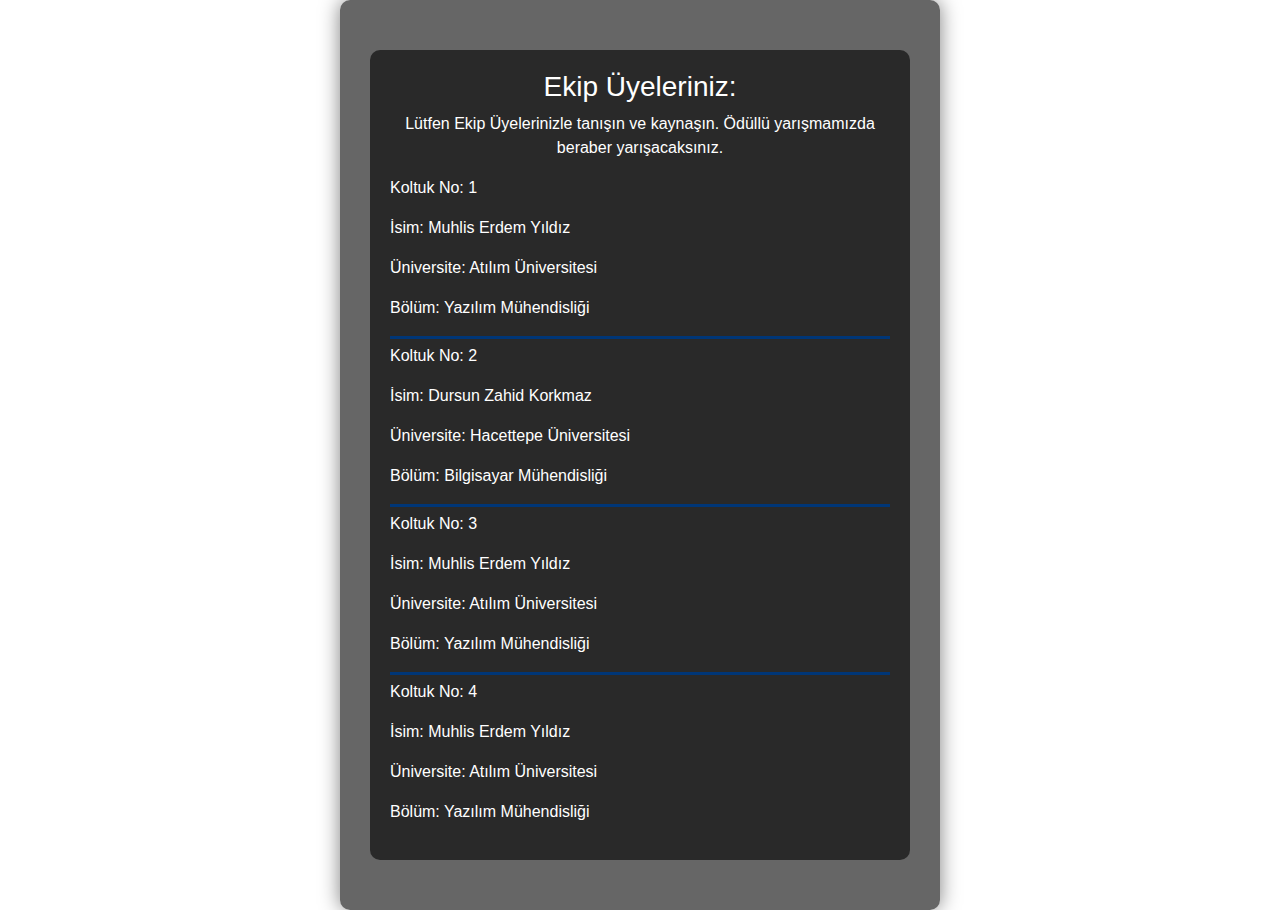
<file: Client/Pages/ShowGroups.html>
<!DOCTYPE html>
<html lang="en">
<head>
    <meta charset="UTF-8">
    <meta name="viewport" content="width=device-width, initial-scale=1.0">
    <title>Matched Groups</title>
    <!-- Include Bootstrap CSS -->
    <link rel="stylesheet" href="https://stackpath.bootstrapcdn.com/bootstrap/4.5.2/css/bootstrap.min.css">
    <style>
        /* Custom CSS for the technological theme */
        body {
            background-image: url('https://www.psw-eng.co.za/wp-content/uploads/2017/06/Engineer-Background.png'); /* Specify your background image path */
            background-size: cover;
            background-repeat: no-repeat;
            color: #fff;
            font-family: Arial, sans-serif;
            display: flex;
            justify-content: center;
            align-items: center;
            /* Ensure the body takes up the entire viewport height */
            margin: 0; /* Remove default margin */
        }
        .container {
            background-color: rgba(0, 0, 0, 0.6); /* Darken the form container background */
            border-radius: 10px;
            padding: 30px;
            box-shadow: 0 0 20px rgba(0, 0, 0, 0.5);
            max-width: 600px; /* Limit the maximum width of the form container */
            width: 100%; /* Ensure the container doesn't exceed the viewport width */
        }
        .group {
            margin: 20px 0;
            padding: 20px;
            background-color: rgba(0, 0, 0, 0.6);
            border-radius: 10px;
        }
        .group-members {
            color: #fff;
        }
        .member-divider {
            border-bottom: 3px solid #003677;
            margin: 5px 0;            
        }

        
    </style>
</head>
<body>
    <div class="container">
        <!-- <div class="logo" style="display: flex; justify-content: center;">
            <img src="MühendisHane.png" alt="Your Logo" style="width: 300px; height:70px" > 
        </div> -->

        <!-- Group 1 -->
        <div class="group" id="group1">
            <h3 class="text-center">Ekip Üyeleriniz:</h3>
            <p class="text-center">Lütfen Ekip Üyelerinizle tanışın ve kaynaşın. Ödüllü yarışmamızda beraber yarışacaksınız.</p>
            <div class="group-members">
                <p>Koltuk No: 1</p>
                <p>İsim: Muhlis Erdem Yıldız</p>
                <p>Üniversite: Atılım Üniversitesi</p>
                <p>Bölüm: Yazılım Mühendisliği</p>
            </div>
            <div class="member-divider"></div>
            <div class="group-members">
                <p>Koltuk No: 2</p>
                <p>İsim: Dursun Zahid Korkmaz</p>
                <p>Üniversite: Hacettepe Üniversitesi</p>
                <p>Bölüm: Bilgisayar Mühendisliği</p>
            </div>
            <div class="member-divider"></div>
            <div class="group-members">
                <p>Koltuk No: 3</p>
                <p>İsim: Muhlis Erdem Yıldız</p>
                <p>Üniversite: Atılım Üniversitesi</p>
                <p>Bölüm: Yazılım Mühendisliği</p>
            </div>
            <div class="member-divider"></div>
            <div class="group-members">
                <p>Koltuk No: 4</p>
                <p>İsim: Muhlis Erdem Yıldız</p>
                <p>Üniversite: Atılım Üniversitesi</p>
                <p>Bölüm: Yazılım Mühendisliği</p>
            </div>
            <!-- Add more members here -->
        </div>

    </div>
    <!-- Include Bootstrap JS and jQuery -->
    <script src="https://code.jquery.com/jquery-3.5.1.slim.min.js"></script>
    <script src="https://cdn.jsdelivr.net/npm/@popperjs/core@2.5.3/dist/umd/popper.min.js"></script>
    <script src="https://stackpath.bootstrapcdn.com/bootstrap/4.5.2/js/bootstrap.min.js"></script>
</body>
</html>
</file>
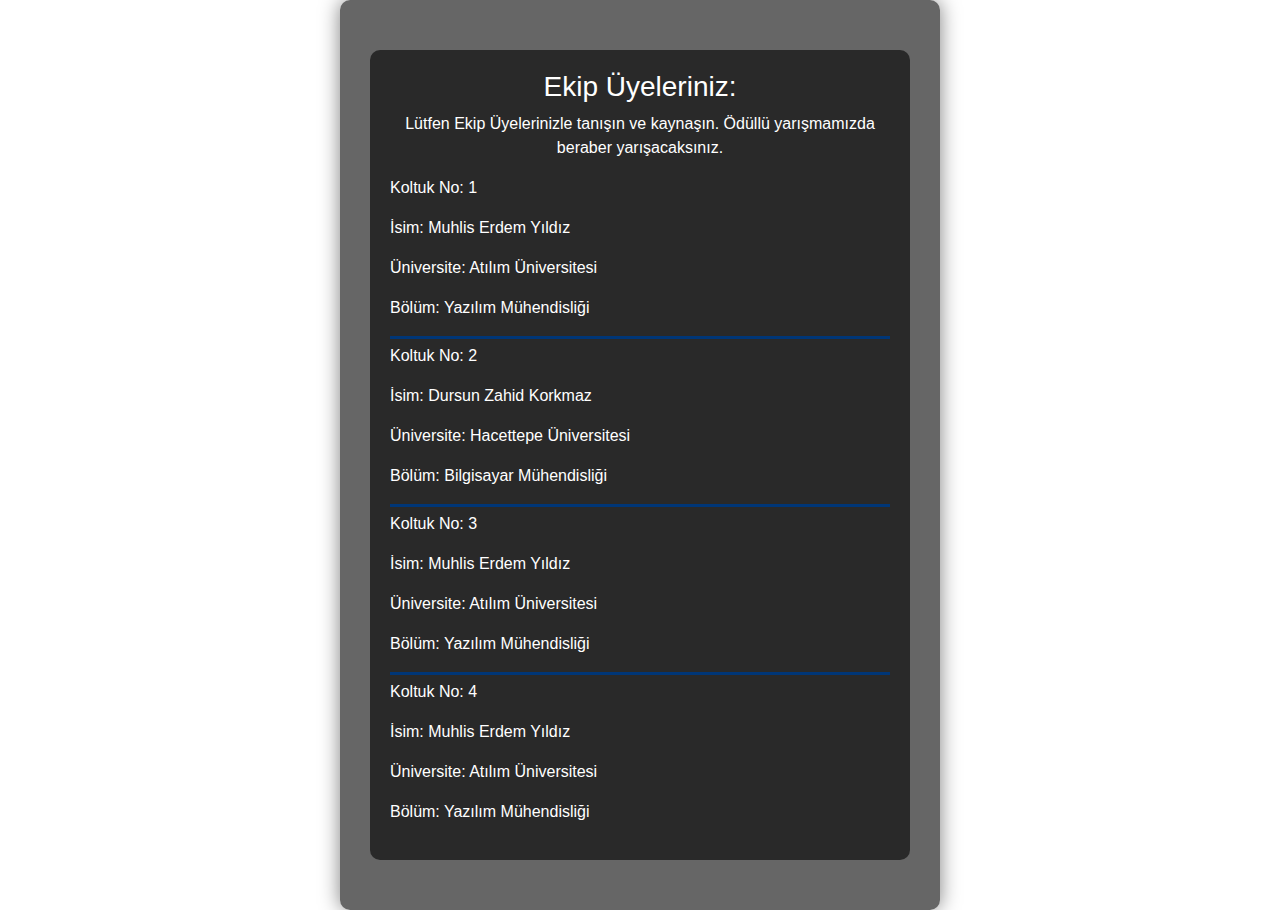
<file: BlazorWebAssemblyTest/Client/Pages/ShowGroups.html>
<!DOCTYPE html>
<html lang="en">
<head>
    <meta charset="UTF-8">
    <meta name="viewport" content="width=device-width, initial-scale=1.0">
    <title>Matched Groups</title>
    <!-- Include Bootstrap CSS -->
    <link rel="stylesheet" href="https://stackpath.bootstrapcdn.com/bootstrap/4.5.2/css/bootstrap.min.css">
    <style>
        /* Custom CSS for the technological theme */
        body {
            background-image: url('https://www.psw-eng.co.za/wp-content/uploads/2017/06/Engineer-Background.png'); /* Specify your background image path */
            background-size: cover;
            background-repeat: no-repeat;
            color: #fff;
            font-family: Arial, sans-serif;
            display: flex;
            justify-content: center;
            align-items: center;
            /* Ensure the body takes up the entire viewport height */
            margin: 0; /* Remove default margin */
        }
        .container {
            background-color: rgba(0, 0, 0, 0.6); /* Darken the form container background */
            border-radius: 10px;
            padding: 30px;
            box-shadow: 0 0 20px rgba(0, 0, 0, 0.5);
            max-width: 600px; /* Limit the maximum width of the form container */
            width: 100%; /* Ensure the container doesn't exceed the viewport width */
        }
        .group {
            margin: 20px 0;
            padding: 20px;
            background-color: rgba(0, 0, 0, 0.6);
            border-radius: 10px;
        }
        .group-members {
            color: #fff;
        }
        .member-divider {
            border-bottom: 3px solid #003677;
            margin: 5px 0;            
        }

        
    </style>
</head>
<body>
    <div class="container">
        <!-- <div class="logo" style="display: flex; justify-content: center;">
            <img src="MühendisHane.png" alt="Your Logo" style="width: 300px; height:70px" > 
        </div> -->

        <!-- Group 1 -->
        <div class="group" id="group1">
            <h3 class="text-center">Ekip Üyeleriniz:</h3>
            <p class="text-center">Lütfen Ekip Üyelerinizle tanışın ve kaynaşın. Ödüllü yarışmamızda beraber yarışacaksınız.</p>
            <div class="group-members">
                <p>Koltuk No: 1</p>
                <p>İsim: Muhlis Erdem Yıldız</p>
                <p>Üniversite: Atılım Üniversitesi</p>
                <p>Bölüm: Yazılım Mühendisliği</p>
            </div>
            <div class="member-divider"></div>
            <div class="group-members">
                <p>Koltuk No: 2</p>
                <p>İsim: Dursun Zahid Korkmaz</p>
                <p>Üniversite: Hacettepe Üniversitesi</p>
                <p>Bölüm: Bilgisayar Mühendisliği</p>
            </div>
            <div class="member-divider"></div>
            <div class="group-members">
                <p>Koltuk No: 3</p>
                <p>İsim: Muhlis Erdem Yıldız</p>
                <p>Üniversite: Atılım Üniversitesi</p>
                <p>Bölüm: Yazılım Mühendisliği</p>
            </div>
            <div class="member-divider"></div>
            <div class="group-members">
                <p>Koltuk No: 4</p>
                <p>İsim: Muhlis Erdem Yıldız</p>
                <p>Üniversite: Atılım Üniversitesi</p>
                <p>Bölüm: Yazılım Mühendisliği</p>
            </div>
            <!-- Add more members here -->
        </div>

    </div>
    <!-- Include Bootstrap JS and jQuery -->
    <script src="https://code.jquery.com/jquery-3.5.1.slim.min.js"></script>
    <script src="https://cdn.jsdelivr.net/npm/@popperjs/core@2.5.3/dist/umd/popper.min.js"></script>
    <script src="https://stackpath.bootstrapcdn.com/bootstrap/4.5.2/js/bootstrap.min.js"></script>
</body>
</html>
</file>
